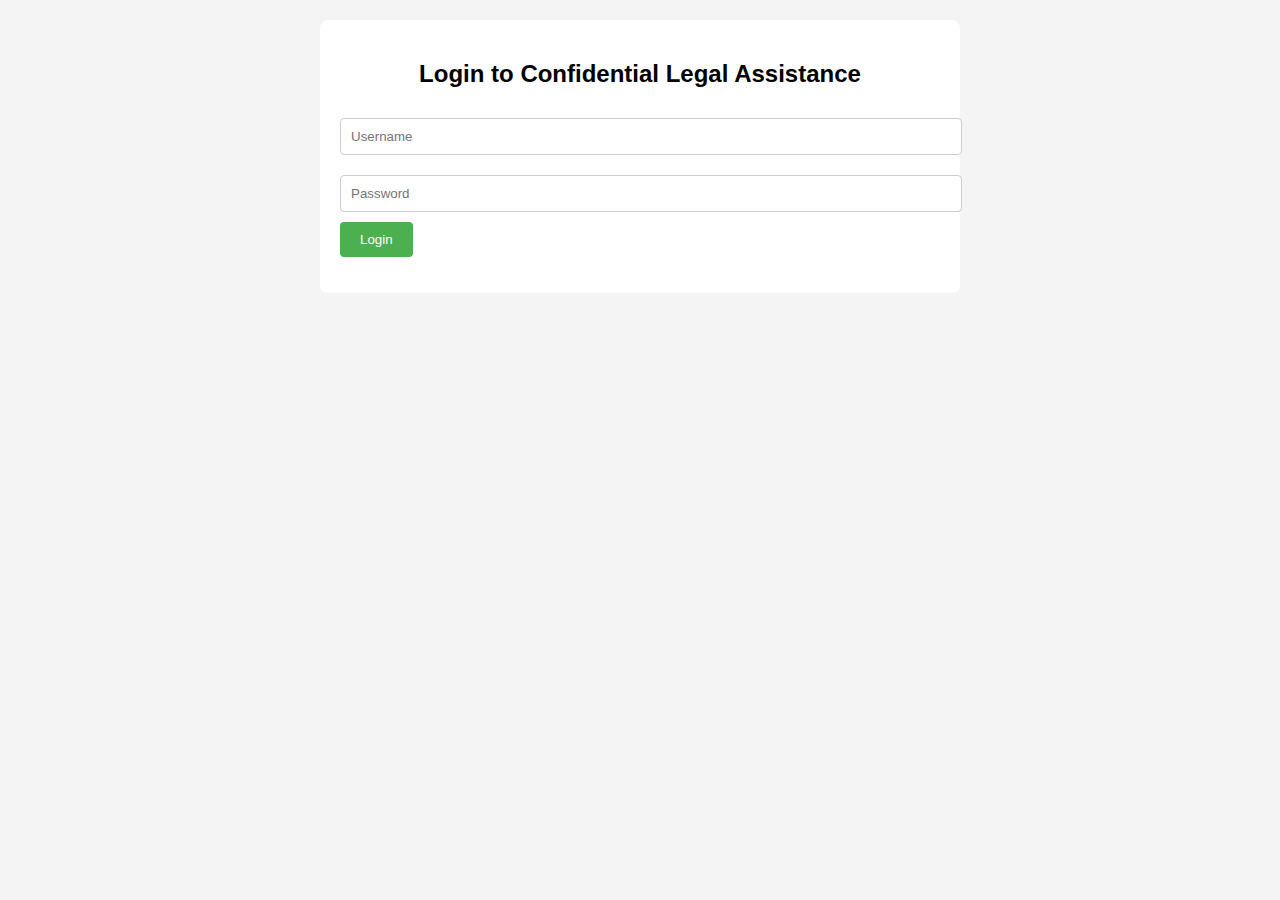
<file: index.html>
<!DOCTYPE html>
<html lang="en">
<head>
  <meta charset="UTF-8">
  <meta name="viewport" content="width=device-width, initial-scale=1.0">
  <title>Confidential Legal Assistance Login</title>
  <link rel="stylesheet" href="styles.css">
</head>
<body>
  <div class="login-container">
    <h2>Login to Confidential Legal Assistance</h2>
    <form id="loginForm">
      <input type="text" id="username" placeholder="Username" required>
      <input type="password" id="password" placeholder="Password" required>
      <button type="submit">Login</button>
    </form>
    <p id="errorMessage"></p>
  </div>

  <script src="script.js"></script>
</body>
</html>
</file>
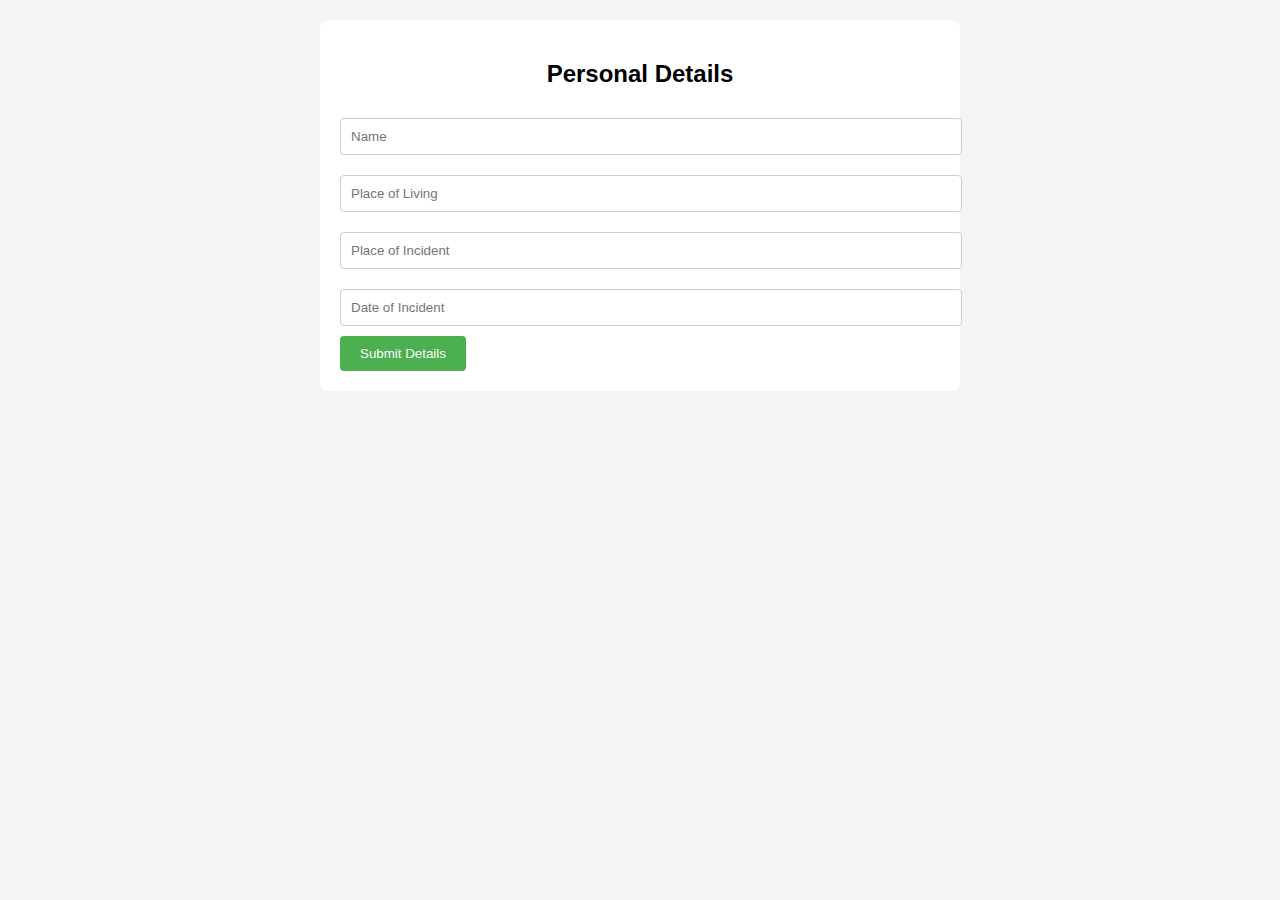
<file: details.html>
<!DOCTYPE html>
<html lang="en">
<head>
  <meta charset="UTF-8">
  <meta name="viewport" content="width=device-width, initial-scale=1.0">
  <title>Personal Details</title>
  <link rel="stylesheet" href="styles.css">
</head>
<body>
  <div class="details-container">
    <h2>Personal Details</h2>
    <form id="detailsForm">
      <input type="text" id="name" placeholder="Name" required>
      <input type="text" id="placeOfLiving" placeholder="Place of Living" required>
      <input type="text" id="placeOfIncident" placeholder="Place of Incident" required>
      <input type="text" id="incidentDate" placeholder="Date of Incident" required>
      <button type="submit">Submit Details</button>
    </form>
  </div>

  <script src="script.js"></script>
</body>
</html>
</file>
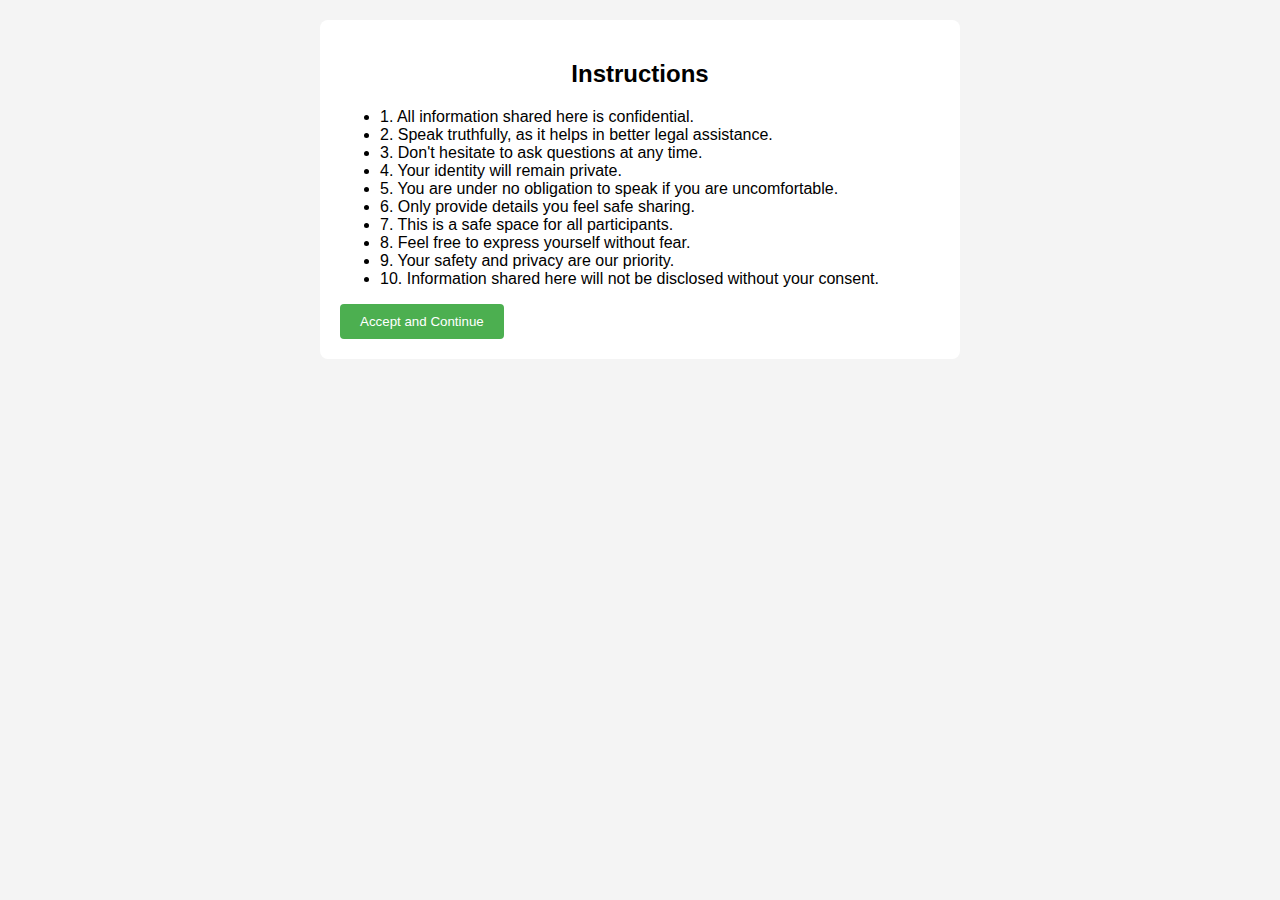
<file: instructions.html>
<!DOCTYPE html>
<html lang="en">
<head>
  <meta charset="UTF-8">
  <meta name="viewport" content="width=device-width, initial-scale=1.0">
  <title>Instructions</title>
  <link rel="stylesheet" href="styles.css">
</head>
<body>
  <div class="instructions-container">
    <h2>Instructions</h2>
    <ul>
      <li>1. All information shared here is confidential.</li>
      <li>2. Speak truthfully, as it helps in better legal assistance.</li>
      <li>3. Don't hesitate to ask questions at any time.</li>
      <li>4. Your identity will remain private.</li>
      <li>5. You are under no obligation to speak if you are uncomfortable.</li>
      <li>6. Only provide details you feel safe sharing.</li>
      <li>7. This is a safe space for all participants.</li>
      <li>8. Feel free to express yourself without fear.</li>
      <li>9. Your safety and privacy are our priority.</li>
      <li>10. Information shared here will not be disclosed without your consent.</li>
    </ul>
    <button id="acceptBtn">Accept and Continue</button>
  </div>

  <script src="script.js"></script>
</body>
</html>
</file>
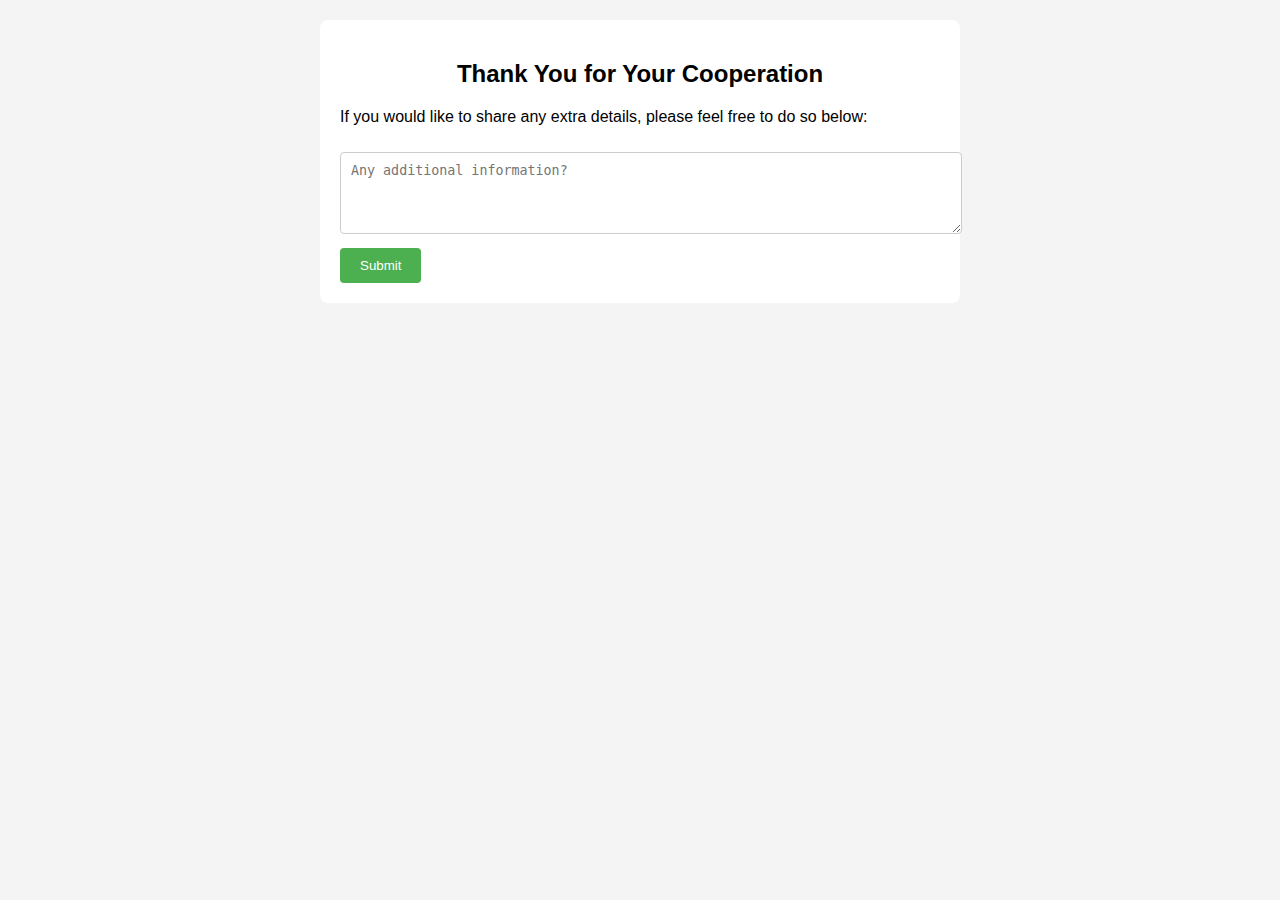
<file: thankyou.html>
<!DOCTYPE html>
<html lang="en">
<head>
  <meta charset="UTF-8">
  <meta name="viewport" content="width=device-width, initial-scale=1.0">
  <title>Thank You</title>
  <link rel="stylesheet" href="styles.css">
</head>
<body>
  <div class="thankyou-container">
    <h2>Thank You for Your Cooperation</h2>
    <p>If you would like to share any extra details, please feel free to do so below:</p>
    <textarea id="extraDetails" placeholder="Any additional information?" rows="4" cols="50"></textarea>
    <br>
    <button>Submit</button>
  </div>

  <script src="script.js"></script>
</body>
</html>
</file>
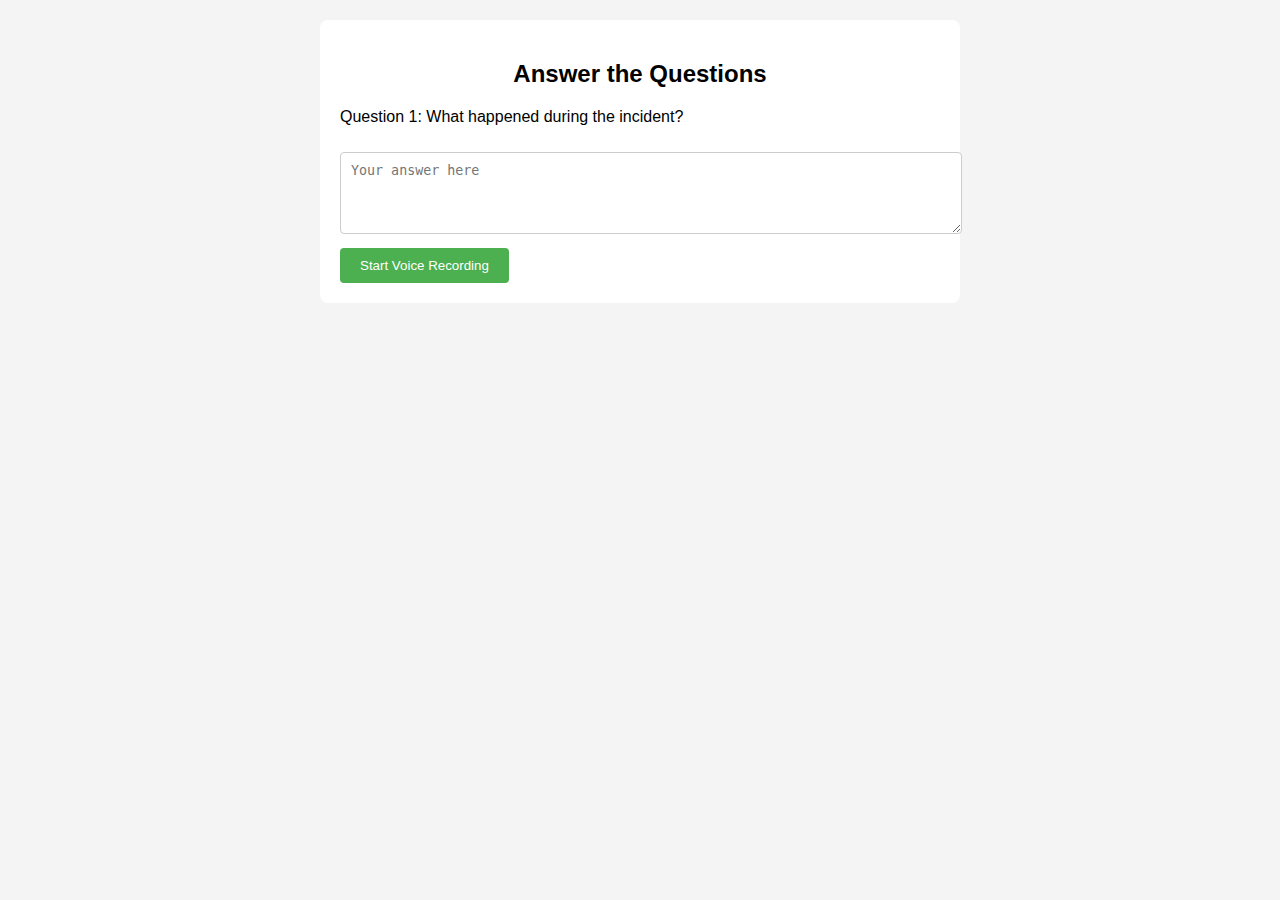
<file: voice-interaction.html>
<!DOCTYPE html>
<html lang="en">
<head>
  <meta charset="UTF-8">
  <meta name="viewport" content="width=device-width, initial-scale=1.0">
  <title>Voice Interaction</title>
  <link rel="stylesheet" href="styles.css">
</head>
<body>
  <div class="voice-container">
    <h2>Answer the Questions</h2>
    <p>Question 1: What happened during the incident?</p>
    <textarea id="answer1" placeholder="Your answer here" rows="4" cols="50"></textarea>
    <br>
    <button id="startRecording">Start Voice Recording</button>
  </div>

  <script src="script.js"></script>
</body>
</html>
</file>
<file: styles.css>
body {
  font-family: Arial, sans-serif;
  margin: 0;
  padding: 0;
  background-color: #f4f4f4;
}

h2 {
  text-align: center;
}

.container {
  width: 80%;
  margin: 0 auto;
}

.login-container, .instructions-container, .details-container, .voice-container, .thankyou-container {
  background-color: white;
  padding: 20px;
  border-radius: 8px;
  margin: 20px auto;
  max-width: 600px;
}

input, textarea {
  width: 100%;
  padding: 10px;
  margin: 10px 0;
  border: 1px solid #ccc;
  border-radius: 4px;
}

button {
  padding: 10px 20px;
  background-color: #4CAF50;
  color: white;
  border: none;
  cursor: pointer;
  border-radius: 4px;
}

button:hover {
  background-color: #45a049;
}
</file>
